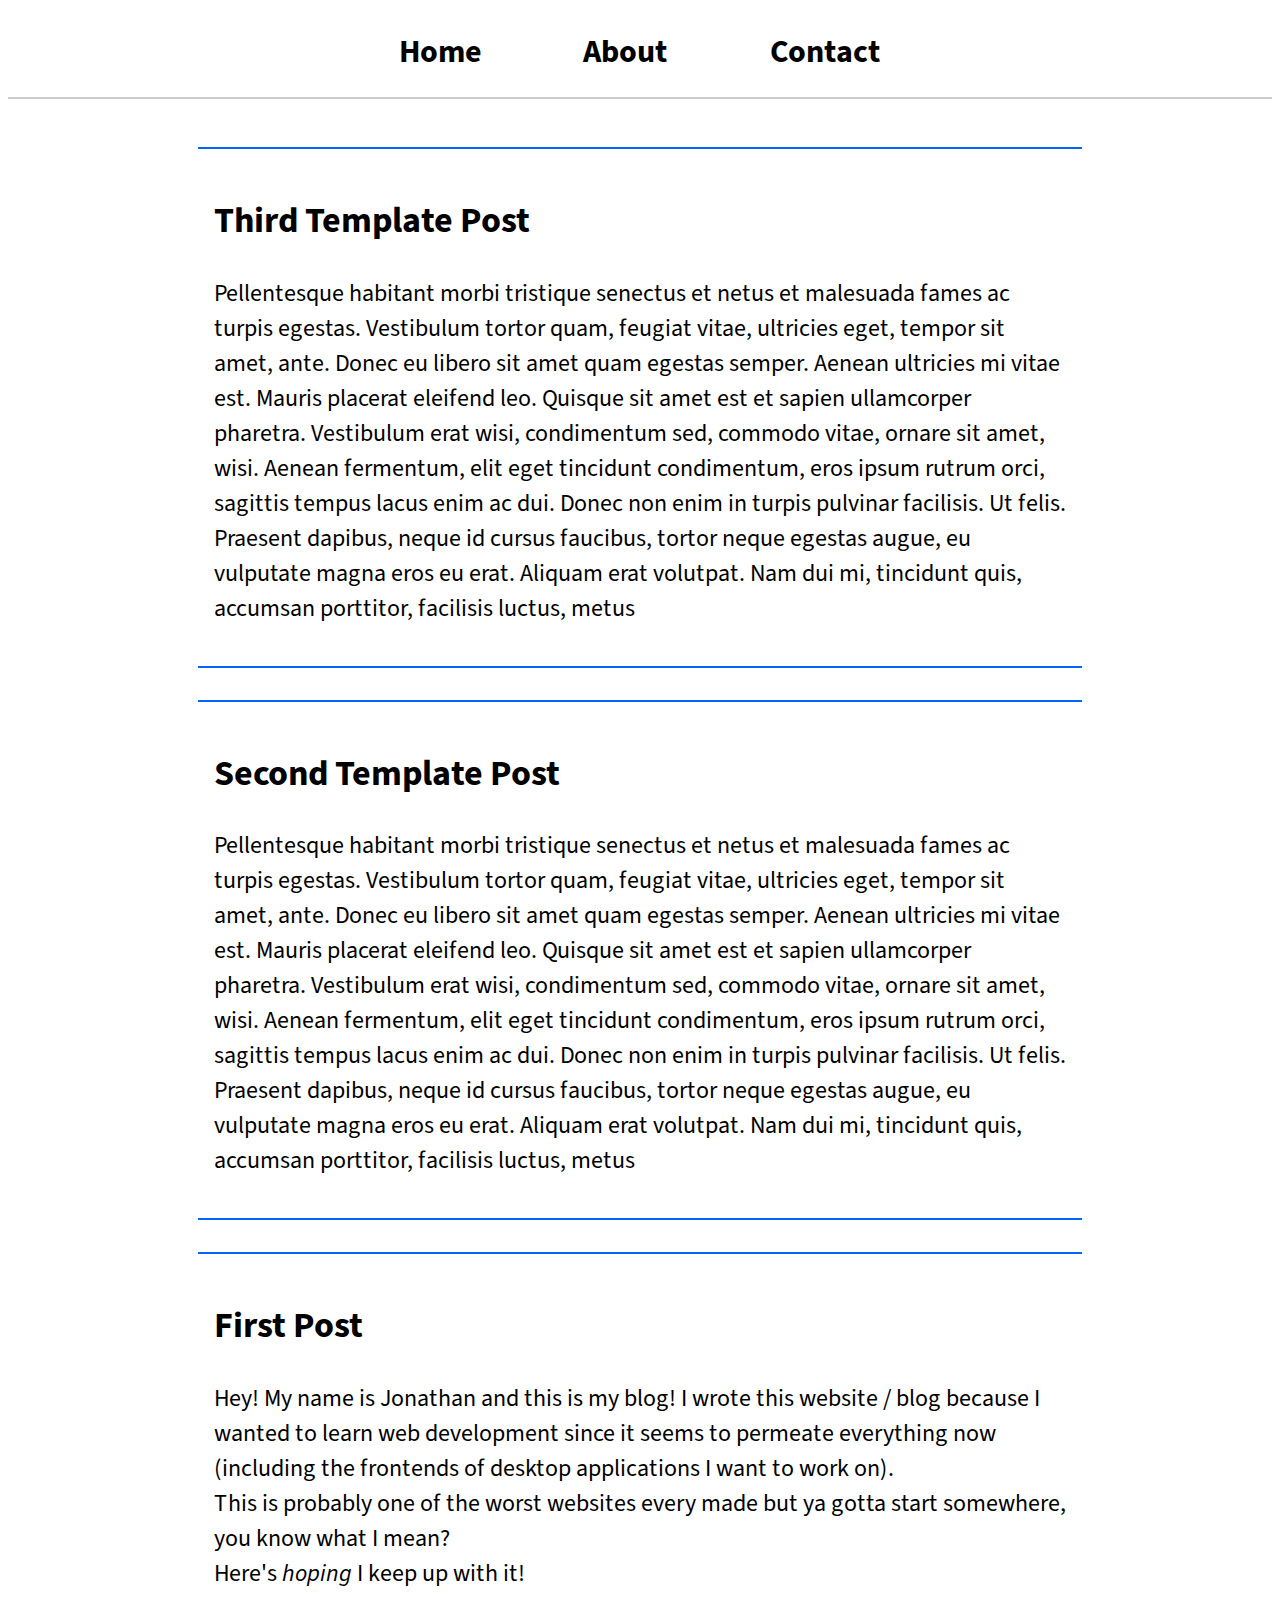
<file: html/index.html>
<html lang="en-us">
    <head>
        <title>Jonathan Fuzaro Alencar - Home</title>
        <meta charset="utf-8"/>
        <link rel="stylesheet" href="../fonts/source-sans/source-sans-3.css"/>
        <link rel="stylesheet" href="../css/default.css"/>
    </head>
    <header class="fixed">
        <h1>
            <span><a href="index.html">Home</a></span>
            <span><a href="about.html">About</a></span>
            <span><a href="contact.html">Contact</a></span>
        </h1>
    </header>
    <body>
        <main>
            <div class="logs">
                <div class="log">
                    <h2>Third Template Post</h2>
                    <p>Pellentesque habitant morbi tristique senectus et netus et malesuada fames ac turpis egestas. Vestibulum tortor quam, feugiat vitae, ultricies eget, tempor sit amet, ante. Donec eu libero sit amet quam egestas semper. Aenean ultricies mi vitae est. Mauris placerat eleifend leo. Quisque sit amet est et sapien ullamcorper pharetra. Vestibulum erat wisi, condimentum sed, commodo vitae, ornare sit amet, wisi. Aenean fermentum, elit eget tincidunt condimentum, eros ipsum rutrum orci, sagittis tempus lacus enim ac dui. Donec non enim in turpis pulvinar facilisis. Ut felis. Praesent dapibus, neque id cursus faucibus, tortor neque egestas augue, eu vulputate magna eros eu erat. Aliquam erat volutpat. Nam dui mi, tincidunt quis, accumsan porttitor, facilisis luctus, metus</p>
                </div>
                <div class="log">
                    <h2>Second Template Post</h2>
                    <p>Pellentesque habitant morbi tristique senectus et netus et malesuada fames ac turpis egestas. Vestibulum tortor quam, feugiat vitae, ultricies eget, tempor sit amet, ante. Donec eu libero sit amet quam egestas semper. Aenean ultricies mi vitae est. Mauris placerat eleifend leo. Quisque sit amet est et sapien ullamcorper pharetra. Vestibulum erat wisi, condimentum sed, commodo vitae, ornare sit amet, wisi. Aenean fermentum, elit eget tincidunt condimentum, eros ipsum rutrum orci, sagittis tempus lacus enim ac dui. Donec non enim in turpis pulvinar facilisis. Ut felis. Praesent dapibus, neque id cursus faucibus, tortor neque egestas augue, eu vulputate magna eros eu erat. Aliquam erat volutpat. Nam dui mi, tincidunt quis, accumsan porttitor, facilisis luctus, metus</p>
                </div>
                <div class="log">
                    <h2>First Post</h2>
                    <p>
                    Hey! My name is Jonathan and this is my blog!

                    I wrote this website / blog because I wanted to learn web development since it seems to permeate
                    everything now (including the frontends of desktop applications I want to work on).<br/>

                    This is probably one of the worst websites every made but ya gotta start somewhere, you know what I
                    mean?<br/>

                    Here's <em>hoping</em> I keep up with it!
                    </p>
                </div>
            </div>
        </main>
    </body>
</html>
</file>
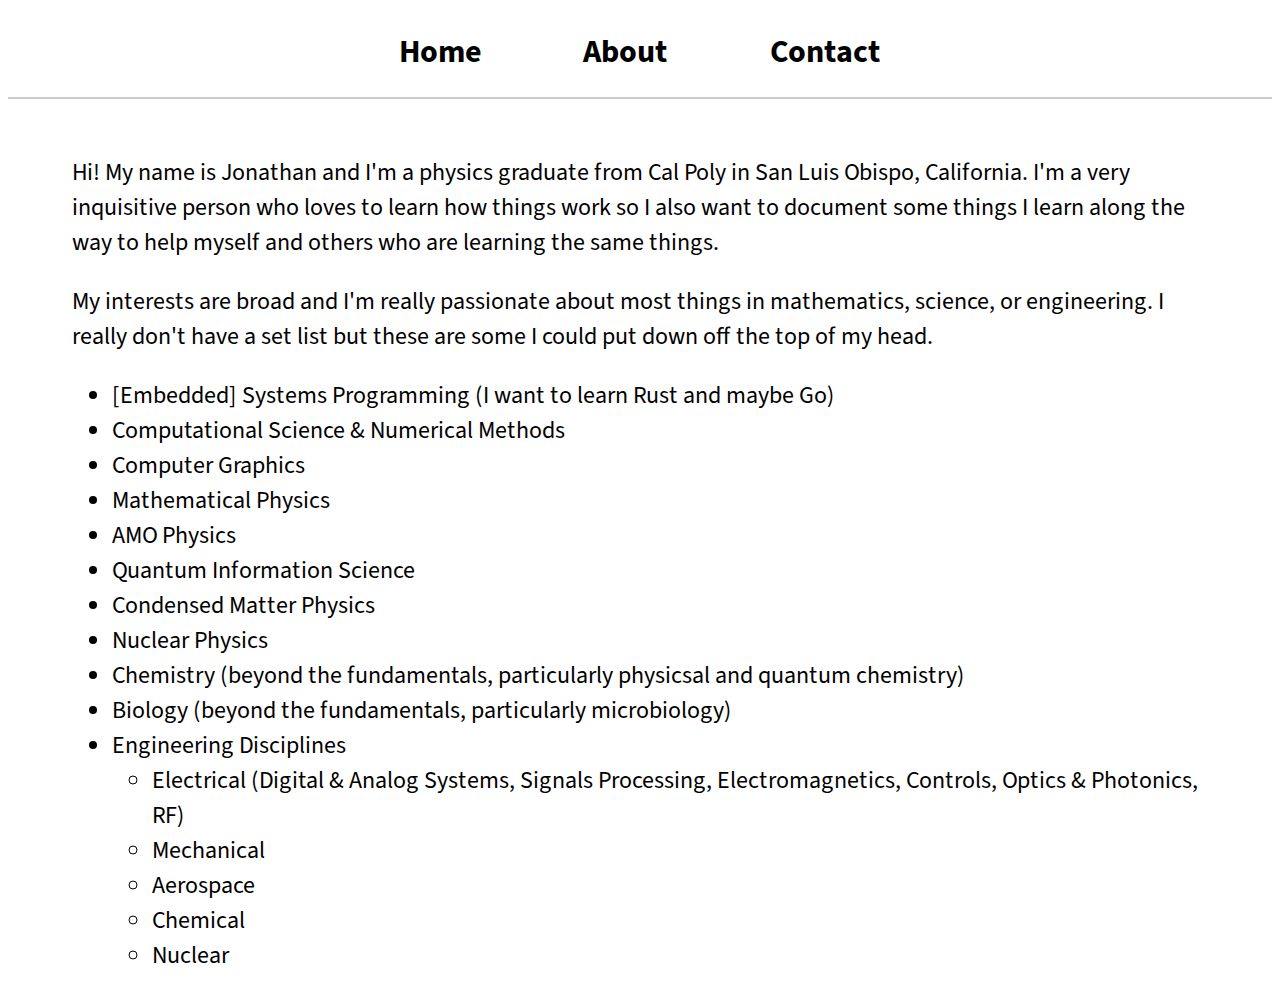
<file: html/about.html>
<html lang="en-us">
    <head>
        <title>Jonathan Fuzaro Alencar - About</title>
        <meta charset="utf-8"/>
        <link rel="stylesheet" href="../fonts/source-sans/source-sans-3.css"/>
        <link rel="stylesheet" href="../css/default.css"/>
    </head>
    <header class="fixed">
        <h1>
            <span><a href="index.html">Home</a></span>
            <span><a href="about.html">About</a></span>
            <span><a href="contact.html">Contact</a></span>
        </h1>
    </header>
    <body>
        <main>
            <p>
                Hi! My name is Jonathan and I'm a physics graduate from Cal Poly in San Luis Obispo, California.
                I'm a very inquisitive person who loves to learn how things work so I also want to document some things
                I learn along the way to help myself and others who are learning the same things.
            </p>
            <p>
                My interests are broad and I'm really passionate about most things in mathematics, science, or
                engineering.  I really don't have a set list but these are some I could put down off the top of my head.
            </p>
            <ul>
                <li>[Embedded] Systems Programming (I want to learn Rust and maybe Go)</li>
                <li>Computational Science & Numerical Methods</li>
                <li>Computer Graphics</li>
                <li>Mathematical Physics</li>
                <li>AMO Physics</li>
                <li>Quantum Information Science</li>
                <li>Condensed Matter Physics</li>
                <li>Nuclear Physics</li>
                <li>Chemistry (beyond the fundamentals, particularly physicsal and quantum chemistry)</li>
                <li>Biology (beyond the fundamentals, particularly microbiology)</li>
                <li>Engineering Disciplines
                    <ul>
                        <li>Electrical (Digital & Analog Systems, Signals Processing, Electromagnetics, Controls,
                            Optics & Photonics, RF)
                        </li>
                        <li>Mechanical</li>
                        <li>Aerospace</li>
                        <li>Chemical</li>
                        <li>Nuclear</li>
                    </ul>
                </li>
            </ul>
        </main>
    </body>
</html>
</file>
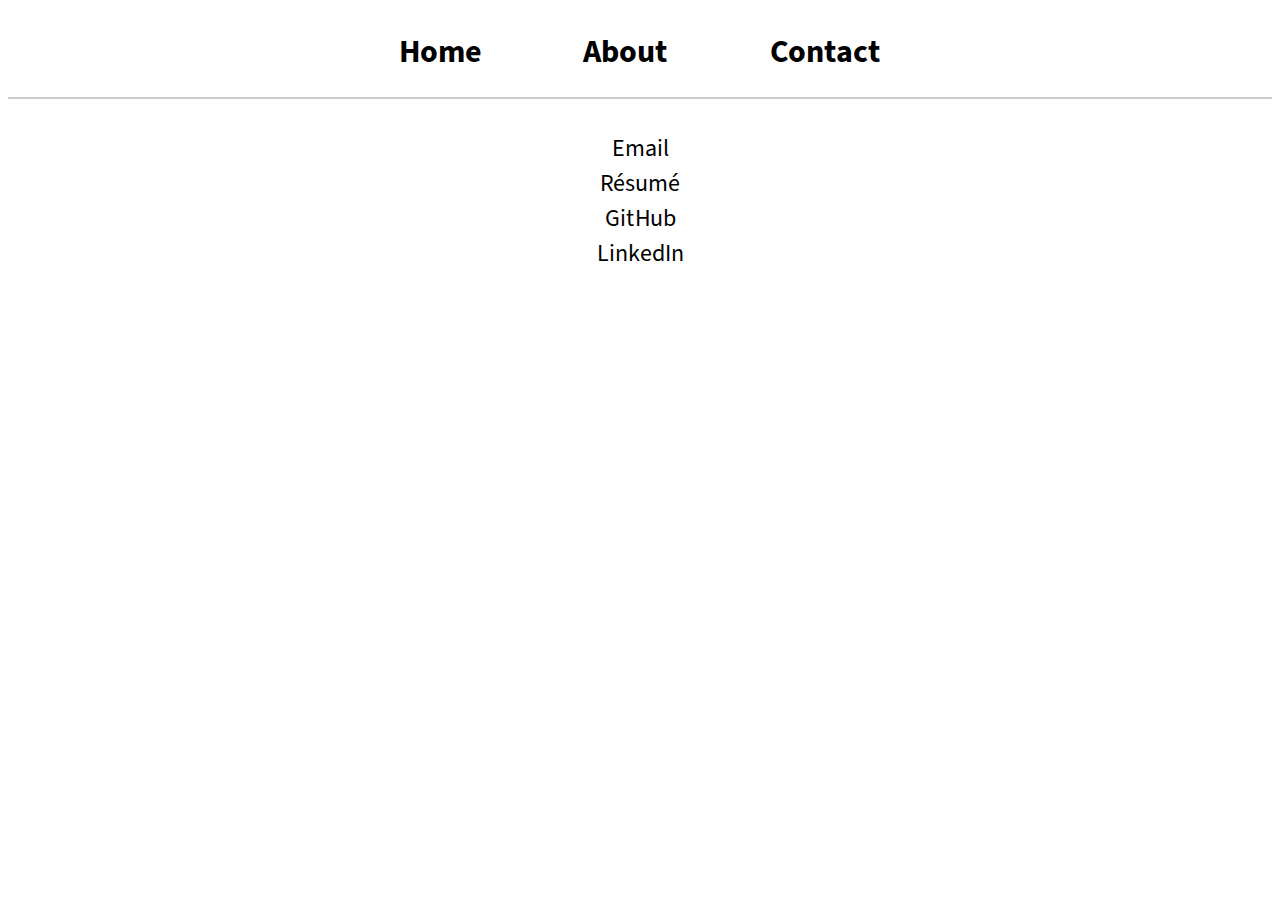
<file: html/contact.html>
<html lang="en-us">
    <head>
        <title>Jonathan Fuzaro Alencar - Contact</title>
        <meta charset="utf-8"/>
        <link rel="stylesheet" href="../fonts/source-sans/source-sans-3.css"/>
        <link rel="stylesheet" href="../css/default.css"/>
    </head>
    <header class="fixed">
        <h1>
            <span><a href="index.html">Home</a></span>
            <span><a href="about.html">About</a></span>
            <span><a href="contact.html">Contact</a></span>
        </h1>
    </header>
    <body>
        <main>
            <div class="contact_item"><address><a href="mailto:jfuzaroa@outlook.com">Email</a></address></div>
            <div class="contact_item"><a href="https://1drv.ms/b/s!AhaDVw_jgr6_gslR9oVA4QCgm48mCQ?e=fdPNCp">Résumé</a></span>
            <div class="contact_item"><a href="https://github.com/jfuzaroa">GitHub</a></span>
            <div class="contact_item"><a href="https://www.linkedin.com/in/jfuzaroalencar/">LinkedIn</a></span>
        </main>
    </body>
</html>
</file>
<file: fonts/source-sans/source-sans-3.css>
@font-face{
    font-family: 'Source Sans 3';
    font-weight: 200;
    font-style: normal;
    font-stretch: normal;
    src: url('WOFF2/TTF/SourceSans3-ExtraLight.ttf.woff2') format('woff2'),
         url('WOFF/OTF/SourceSans3-ExtraLight.otf.woff') format('woff');
}

@font-face{
    font-family: 'Source Sans 3';
    font-weight: 200;
    font-style: italic;
    font-stretch: normal;
    src: url('WOFF2/TTF/SourceSans3-ExtraLightIt.ttf.woff2') format('woff2'),
         url('WOFF/OTF/SourceSans3-ExtraLightIt.otf.woff') format('woff');
}

@font-face{
    font-family: 'Source Sans 3';
    font-weight: 300;
    font-style: normal;
    font-stretch: normal;
    src: url('WOFF2/TTF/SourceSans3-Light.ttf.woff2') format('woff2'),
         url('WOFF/OTF/SourceSans3-Light.otf.woff') format('woff');
}

@font-face{
    font-family: 'Source Sans 3';
    font-weight: 300;
    font-style: italic;
    font-stretch: normal;
    src: url('WOFF2/TTF/SourceSans3-LightIt.ttf.woff2') format('woff2'),
         url('WOFF/OTF/SourceSans3-LightIt.otf.woff') format('woff');
}

@font-face{
    font-family: 'Source Sans 3';
    font-weight: 400;
    font-style: normal;
    font-stretch: normal;
    src: url('WOFF2/TTF/SourceSans3-Regular.ttf.woff2') format('woff2'),
         url('WOFF/OTF/SourceSans3-Regular.otf.woff') format('woff');
}

@font-face{
    font-family: 'Source Sans 3';
    font-weight: 400;
    font-style: italic;
    font-stretch: normal;
    src: url('WOFF2/TTF/SourceSans3-It.ttf.woff2') format('woff2'),
         url('WOFF/OTF/SourceSans3-It.otf.woff') format('woff');
}

@font-face{
    font-family: 'Source Sans 3';
    font-weight: 600;
    font-style: normal;
    font-stretch: normal;
    src: url('WOFF2/TTF/SourceSans3-Semibold.ttf.woff2') format('woff2'),
         url('WOFF/OTF/SourceSans3-Semibold.otf.woff') format('woff');
}

@font-face{
    font-family: 'Source Sans 3';
    font-weight: 600;
    font-style: italic;
    font-stretch: normal;
    src: url('WOFF2/TTF/SourceSans3-SemiboldIt.ttf.woff2') format('woff2'),
         url('WOFF/OTF/SourceSans3-SemiboldIt.otf.woff') format('woff');
}

@font-face{
    font-family: 'Source Sans 3';
    font-weight: 700;
    font-style: normal;
    font-stretch: normal;
    src: url('WOFF2/TTF/SourceSans3-Bold.ttf.woff2') format('woff2'),
         url('WOFF/OTF/SourceSans3-Bold.otf.woff') format('woff');
}

@font-face{
    font-family: 'Source Sans 3';
    font-weight: 700;
    font-style: italic;
    font-stretch: normal;
    src: url('WOFF2/TTF/SourceSans3-BoldIt.ttf.woff2') format('woff2'),
         url('WOFF/OTF/SourceSans3-BoldIt.otf.woff') format('woff');
}

@font-face{
    font-family: 'Source Sans 3';
    font-weight: 900;
    font-style: normal;
    font-stretch: normal;
    src: url('WOFF2/TTF/SourceSans3-Black.ttf.woff2') format('woff2'),
         url('WOFF/OTF/SourceSans3-Black.otf.woff') format('woff');
}

@font-face{
    font-family: 'Source Sans 3';
    font-weight: 900;
    font-style: italic;
    font-stretch: normal;
    src: url('WOFF2/TTF/SourceSans3-BlackIt.ttf.woff2') format('woff2'),
         url('WOFF/OTF/SourceSans3-BlackIt.otf.woff') format('woff');
}
</file>
<file: css/default.css>
html {
        font-family: 'Source Sans 3', sans-serif;
}

header {
    display: inline-flex;
    justify-content: space-evenly;
    width: 100%;
    margin-bottom: 2rem;
    background-color: white;
    border-bottom: 2px solid #ccc;
}

header.fixed {
    position: sticky;
    top: 0;
}

header span {
    padding: 3rem
}

main {
    margin-left: 4rem;
    margin-right: 4rem;
    font-size: 1.5rem;
}

a:visited, a:link, address {
    color: inherit;
    text-decoration: none;
    font-style: normal;
}

a:hover {
    color: #06f;
}

.contact_item {
    text-align: center;
}

.about {
    width: 75%;
}

.logs {
    display: flex;
    flex-direction: column;
    align-items: center;
    justify-content: space-around;
}

.log {
    width: 75%;
    border-top: 2px solid #06f;
    border-bottom: 2px solid #06f;
    margin-top: 1rem;
    margin-bottom: 1rem;
    padding: 1rem;
}
</file>
